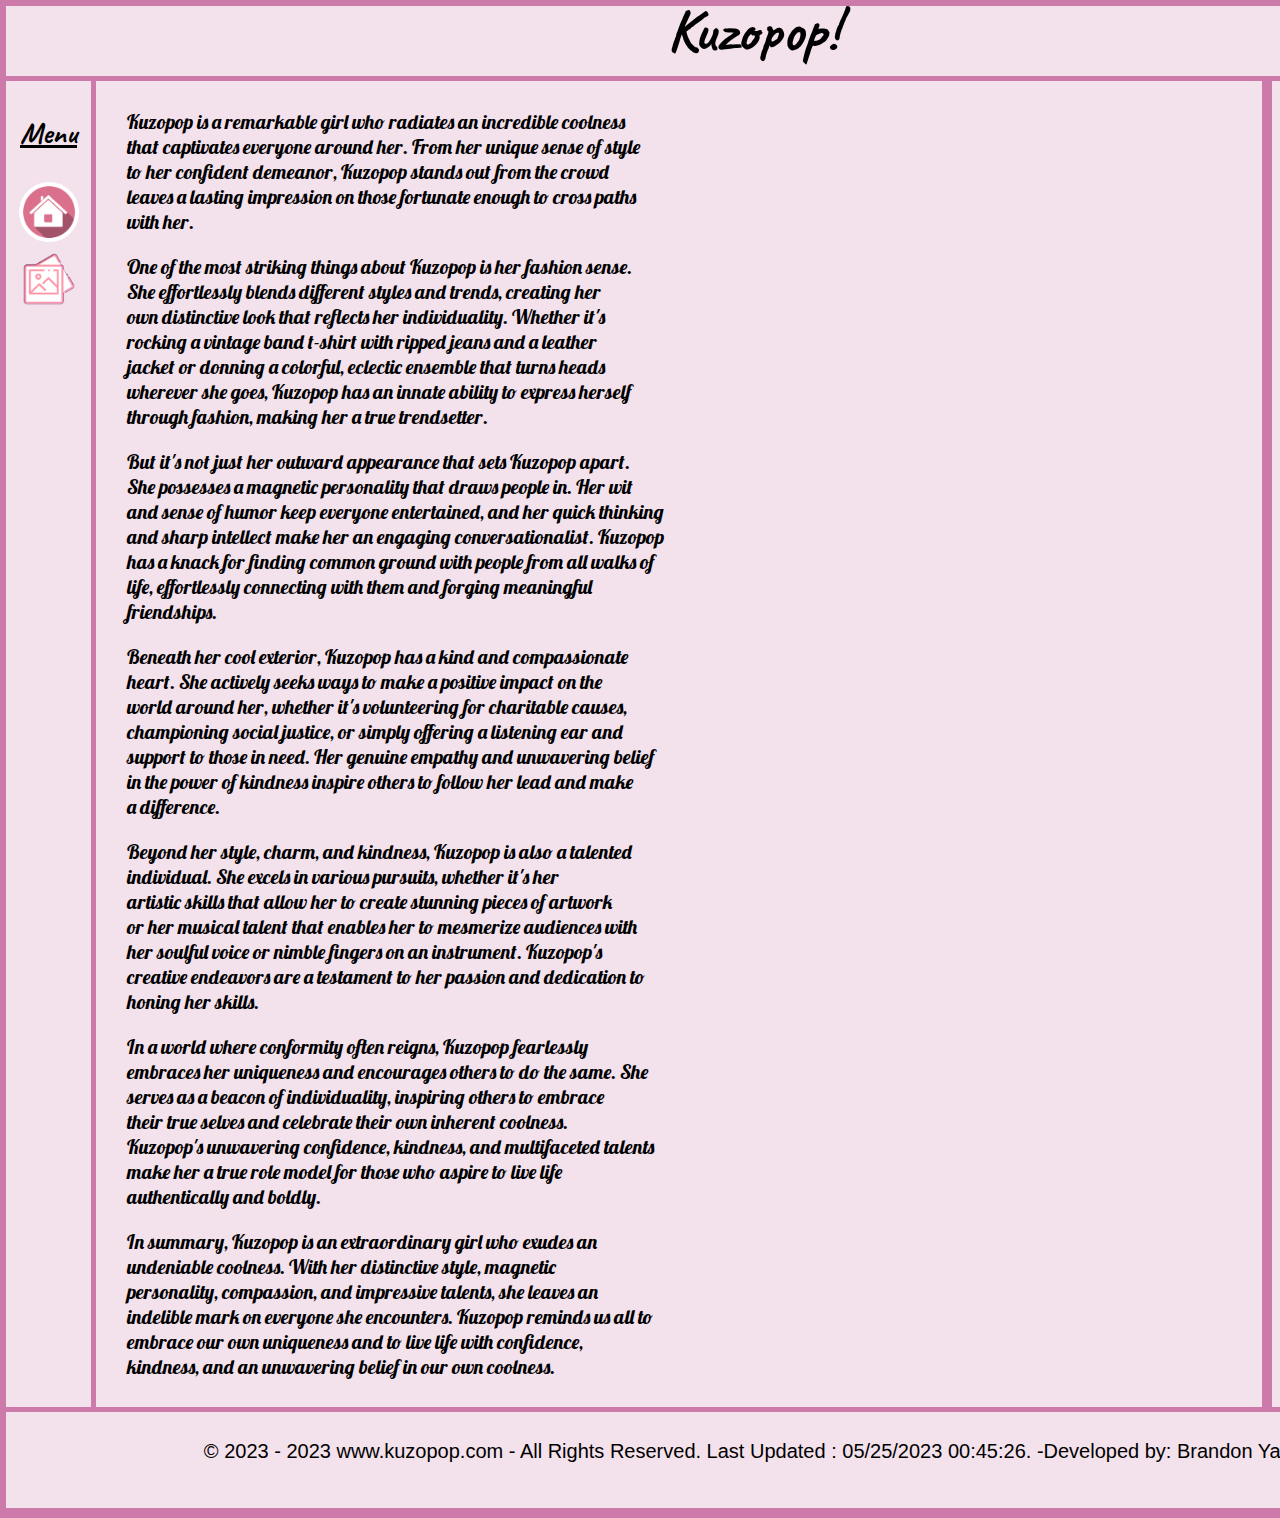
<file: index.html>
<!DOCTYPE html>
<html lang="en">
  <head>
    <meta charset="UTF-8" />
    <meta http-equiv="X-UA-Compatible" content="opera" />
    <title>kuzopop.com</title>
    <link rel="stylesheet" href="./styles.css" />
    <style>
      h1 {
        font-family: "Caveat", cursive;
      }
      h2 {
        font-family: "Caveat", cursive;
      }
      #main-p {
        font-family: "Lobster", cursive;
      }
    </style>
    <!-- h1 + h2 font -->
    <link rel="preconnect" href="https://fonts.googleapis.com" />
    <link rel="preconnect" href="https://fonts.gstatic.com" crossorigin />
    <link
      href="https://fonts.googleapis.com/css2?family=Caveat:wght@700&display=swap"
      rel="stylesheet"
    />
    <!-- body font -->
    <link rel="preconnect" href="https://fonts.googleapis.com" />
    <link rel="preconnect" href="https://fonts.gstatic.com" crossorigin />
    <link
      href="https://fonts.googleapis.com/css2?family=Lobster&display=swap"
      rel="stylesheet"
    />
  </head>

  <body>
    <!-- Header -->
    <div class="grid-container">
      <div class="item1">
        <b>
          <h1>Kuzopop!</h1>
        </b>
      </div>
      <!-- Menu -->
      <div class="item2">
        <h2><u>Menu</u></h2>
        <!-- buttons -->
        <div>
          <ul class="button">
            <a href="index.html"
              ><img class="img-resize" src="./assets/home-button.png"
            /></a>

            <li>
              <a href="./public/photos.html"
                ><img
                  class="img-resize"
                  src="./assets/photos-button.png"
              /></a>
            </li>
          </ul>
        </div>
      </div>
      <!-- body pharagraphs -->
      <div class="item3">
        <div id="main-p">
          <p>
            Kuzopop is a remarkable girl who radiates an incredible coolness<br />
            that captivates everyone around her. From her unique sense of
            style<br />
            to her confident demeanor, Kuzopop stands out from the crowd <br />
            leaves a lasting impression on those fortunate enough to cross
            paths<br />
            with her.<br />
          </p>

          <p>
            One of the most striking things about Kuzopop is her fashion
            sense.<br />
            She effortlessly blends different styles and trends, creating her<br />
            own distinctive look that reflects her individuality. Whether
            it's<br />
            rocking a vintage band t-shirt with ripped jeans and a leather<br />
            jacket or donning a colorful, eclectic ensemble that turns heads<br />
            wherever she goes, Kuzopop has an innate ability to express
            herself<br />
            through fashion, making her a true trendsetter.<br />
          </p>

          <p>
            But it's not just her outward appearance that sets Kuzopop apart.<br />
            She possesses a magnetic personality that draws people in. Her
            wit<br />
            and sense of humor keep everyone entertained, and her quick
            thinking<br />
            and sharp intellect make her an engaging conversationalist.
            Kuzopop<br />
            has a knack for finding common ground with people from all walks
            of<br />
            life, effortlessly connecting with them and forging meaningful<br />
            friendships.
          </p>

          <p>
            Beneath her cool exterior, Kuzopop has a kind and compassionate<br />
            heart. She actively seeks ways to make a positive impact on the<br />
            world around her, whether it's volunteering for charitable
            causes,<br />
            championing social justice, or simply offering a listening ear
            and<br />
            support to those in need. Her genuine empathy and unwavering
            belief<br />
            in the power of kindness inspire others to follow her lead and
            make<br />
            a difference.<br />
          </p>
          <p>
            Beyond her style, charm, and kindness, Kuzopop is also a talented<br />
            individual. She excels in various pursuits, whether it's her<br />
            artistic skills that allow her to create stunning pieces of
            artwork<br />
            or her musical talent that enables her to mesmerize audiences
            with<br />
            her soulful voice or nimble fingers on an instrument. Kuzopop's<br />
            creative endeavors are a testament to her passion and dedication
            to<br />
            honing her skills.<br />
          </p>
          <p>
            In a world where conformity often reigns, Kuzopop fearlessly<br />
            embraces her uniqueness and encourages others to do the same. She<br />
            serves as a beacon of individuality, inspiring others to embrace<br />
            their true selves and celebrate their own inherent coolness.<br />
            Kuzopop's unwavering confidence, kindness, and multifaceted
            talents<br />
            make her a true role model for those who aspire to live life<br />
            authentically and boldly.<br />
          </p>
          <p>
            In summary, Kuzopop is an extraordinary girl who exudes an<br />
            undeniable coolness. With her distinctive style, magnetic<br />
            personality, compassion, and impressive talents, she leaves an<br />
            indelible mark on everyone she encounters. Kuzopop reminds us all
            to<br />
            embrace our own uniqueness and to live life with confidence,<br />
            kindness, and an unwavering belief in our own coolness.<br />
          </p>
        </div>
      </div>
      <!-- side pictures -->
      <div class="item4">
        <div>
          <img class="img-kitty" src="./assets/kitty.png" />
          <img class="img-kitty2" src="./assets/kitty2.png" />
        </div>
      </div>
      <div class="item5">
        <div class="copyright">
          <p>
            © 2023 - 2023 www.kuzopop.com - All Rights Reserved. Last Updated :
            05/25/2023 00:45:26. -Developed by: Brandon Yang
          </p>
        </div>
      </div>
    </div>
  </body>
</html>
</file>
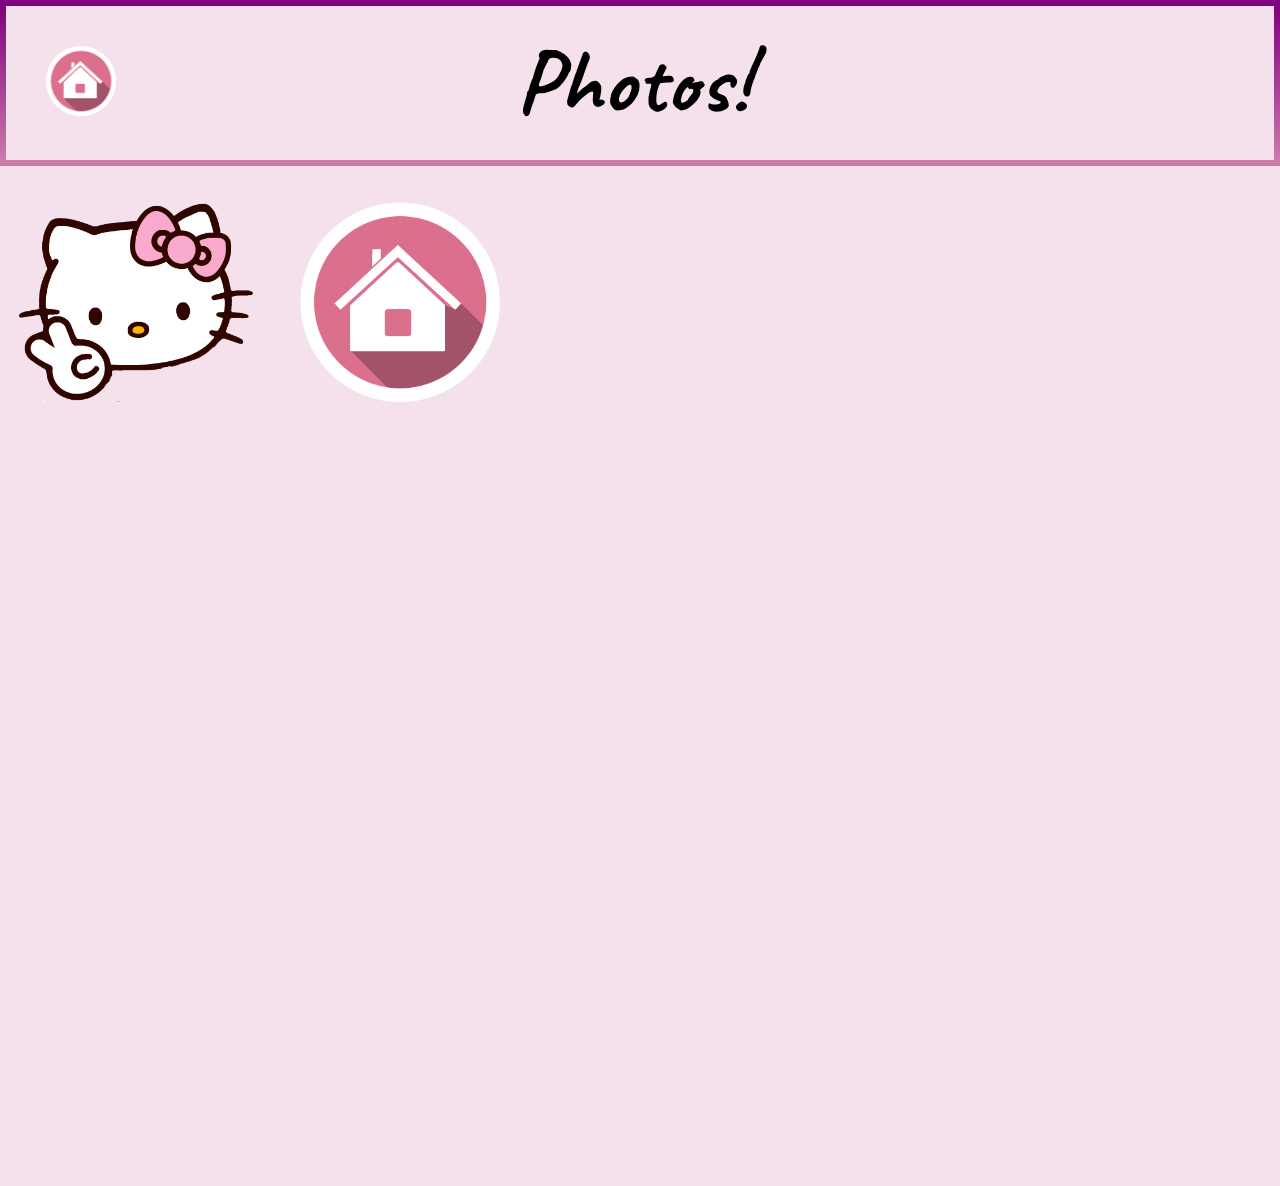
<file: public/photos.html>
<!DOCTYPE html>
<html lang="en">
  <head>
    <meta charset="UTF-8" />
    <meta name="viewport" content="width=device-width, initial-scale=1.0" />
    <title>Photos</title>
    <link rel="stylesheet" href="../styles.css" />
    <style>
      h1 {
        background-color: #f4e1ec;
        font-family: "Caveat", cursive;
        font-size: 90px;
        height: 50px;
        text-align: center;
        flex: 1;
        margin-right: 100px;
        margin-left: 0%;
      }
      .heading {
        border-width: 6px;
        border-bottom: 6px;
        border-style:solid;
        border-image: linear-gradient(to bottom, purple, #cb7aaa)1 100;
        background-color: #f4e1ec;
        display: flex;
        align-items: center;
        margin-left: 0%;
        padding:25px
      }
      .title {
        padding-top: 1%;
      }
      body {
        background-color: #f4e1ec;
      }
      .img-resize-photos{
        margin-left: 15px;
        height:70px;
      }
    </style>
    <link rel="preconnect" href="https://fonts.googleapis.com" />
    <link rel="preconnect" href="https://fonts.gstatic.com" crossorigin />
    <link
      href="https://fonts.googleapis.com/css2?family=Caveat:wght@700&display=swap"
      rel="stylesheet"
    />
  </head>
  <body>
    <div class="heading">
      <a href="../index.html"
        ><img class="img-resize-photos" src="../assets/home-button.png"
      /></a>
      <h1 class="title">Photos!</h1>
    </div>
    <div id="pictures">
      <div class="pic-group">
        <ul>
      <li><img class="picture1" src="../assets/kitty.png"></li>
      <li><img class="picture2" src="../assets/home-button.png"></li>
       </div>
      </ul>
    </div>
  </body>
</html>
</file>
<file: styles.css>
.item1 {
  grid-area: header;
}
.item2 {
  grid-area: menu;
}
.item3 {
  grid-area: main;
}
.item4 {
  grid-area: right;
}
.item5 {
  grid-area: footer;
}

.grid-container {
  display: grid;
  grid-template-areas:
    "header header header header header header"
    "menu main main main right right"
    "menu footer footer footer footer footer";
  gap: 5px;
  background-color: #cb7aaa;
  padding: 6px;
  height: auto;
  grid-template-rows: 70px;
  grid-template-columns: 85px;
  grid-template-columns: menu;
  grid-auto-rows: minmax(100px, auto);
  grid-auto-columns: (100px, auto);
  width:auto;
}

.grid-container > div {
  background-color: rgba(255, 255, 255, 0.775);
  text-align: center;
  padding: 8px 8px;
  font-size: 30px;
  margin: 0%;
}

.item2 {
  grid-column: 1;
  grid-row: 2;
}

.item5 {
  grid-column-start: 1;
  grid-column-end: 7;
  height: 80px;
}

body {
  margin: 0%;
  display: grid;
  text-align: center;
}

div {
  font-family: Arial, Helvetica, sans-serif;
}

.button {
  list-style-type: none;
  margin-left: -40px;
}

.img-resize {
  height: 60px;
}

.img-resize-photos {
  height: 50px;
}

.home-button {
  text-align: left;
  margin-left: 2%;
  margin-top: 0%;
  margin-bottom: -50%;
}

#main-p {
  font-size: 20px;
  text-align: left;
  margin-left: 2%;
}

.img-kitty {
  height: 170px;
}

div h2 {
  font-size: 30px;
}
h1 {
  margin-top: -1.5%;
  font-size: 60px;
}

.copyright {
  text-align: center;
  font-size: 20px;
}

.item4 {
  grid-column-start: 6;
  grid-column-end: 6;
  width:auto;
}
.item3{
  width:1150px;
}
.img-kitty2{
  height:200px;
  margin-top: 400px;
}
#pictures{
  padding-top: 0%;
  margin-top: 20px;
  height:1000px;
  position: static;
  top:200px
}

.picture1{
  height:200px;
  position:absolute;
  left:10px
}
.picture2{
  height:200px;
  position:absolute;
  left:300px
}
ul {
  list-style-type: none;
}
</file>
